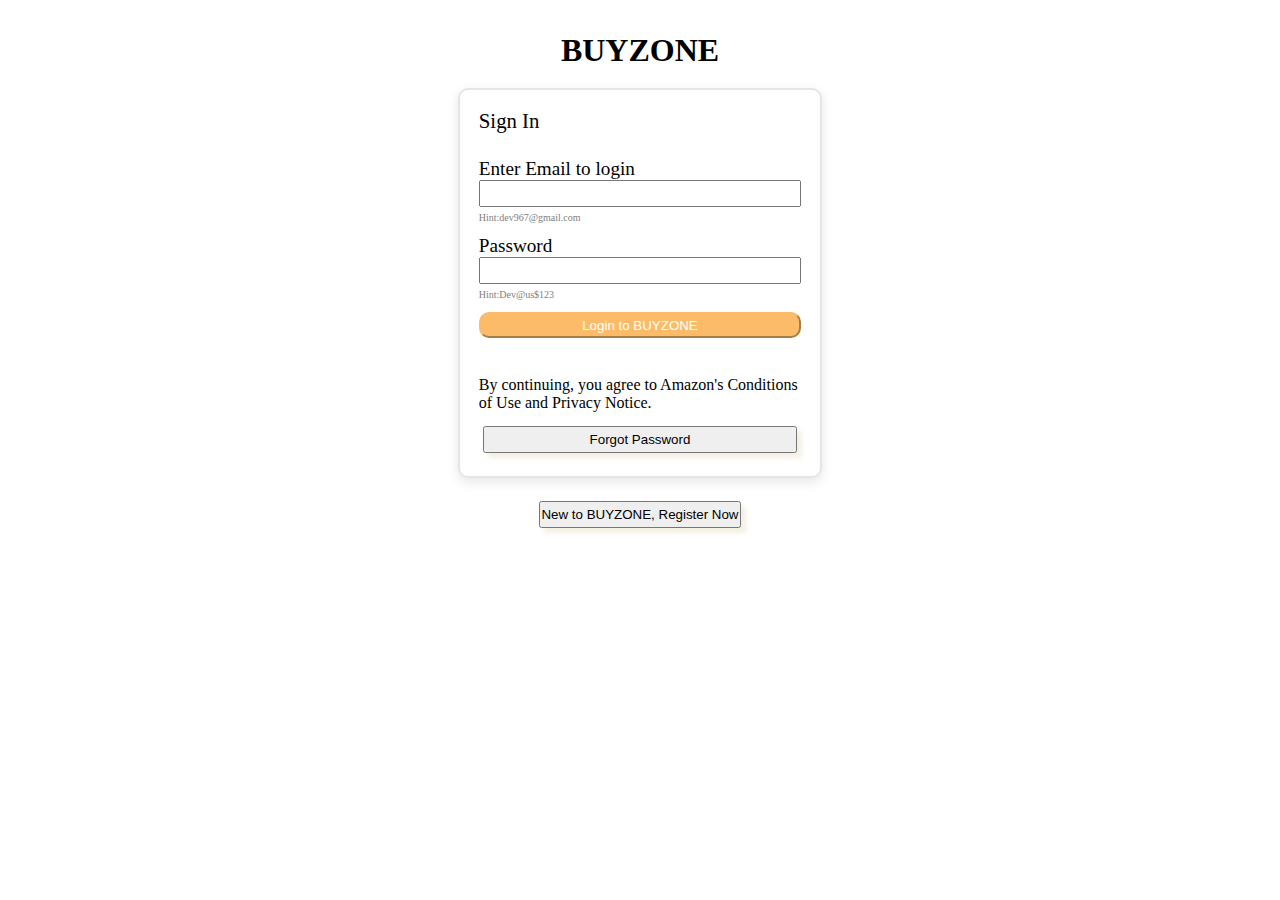
<file: index.html>
<!DOCTYPE html>
<html lang="en">

<head>
    <meta charset="UTF-8">
    <meta name="viewport" content="width=device-width, initial-scale=1.0">
    <link rel="shortcut icon" href="./Images/favicons/authorization.png" type="image/x-icon">
    <link rel="stylesheet" href="./login.css">
    <title>Login to BUYZONE</title>
</head>

<body>
    <section class="login-section">
        <span class="logo">BUYZONE</span>
        <div class="login-form">
            <span class="signin">Sign In</span>
            <form action="./Buyzone/buyzone.html">
                <!-- Email -->
                 <div class="Email-section">
                    <label for="Email">Enter Email to login</label> <br>
                    <input type="text" id="Email" pattern="[a-z0-9.]+@(gmail|outlook|yahoo|gov|org|in)+\.[a-z]{2,}" required>
                    <span class="hint">Hint:dev967@gmail.com</span>
                 </div>

                <!-- Password -->
                 <div class="password-section">
                    <label for="Password">Password</label> <br>
                    <input type="text" id="password" pattern="(?=.*[A-Z])(?=.*[a-z])(?=.*[\d])(?=.*[@$&!?]).{8,16}" required>
                    <span class="hint">Hint:Dev@us$123</span>
                 </div>

                <!--LOGIN BUTTON-->
                <input type="submit" value="Login to BUYZONE"> <br>
                <span class="agreement">By continuing, you agree to Amazon's Conditions of Use and Privacy Notice. </span> 
                <input type="button" value="Forgot Password">
            </form>
        </div>
        <input type="button" value="New to BUYZONE, Register Now">
        <!-- <a href="../index.html"><input type="button" value="Back to HOME PAGE"></a> -->
    </section>
</body>

</html>
</file>
<file: login.css>
*{
    padding: 0px;
    margin: 0px;
    box-sizing: border-box;
}
.login-section{
    display: flex;
    flex-direction: column;
    align-items: center;
    padding: 2em;
}
.logo{
    font-size: 2em;
    font-weight: 800;
}
.login-form{
    border-radius: 10px;
    width: 30%;
    border: 2px solid  #0000001a;
    box-shadow: #0000001a 0px 4px 12px;
    display: flex;
    flex-direction: column;
    gap: 25px;
    margin: 1.2em;
    padding: 1.2em;
}
label{
    font-weight: 400;
    font-size: 1.2em;
}
.signin{
    font-size: 1.3em;
}
form{
    display: flex;
    flex-direction: column;
    gap: 10px;
}
.hint{
    color: grey;
    font-size: 10px;
}
input[type="text"]{
    width: 100%;
    height: 2em;
    height: 2em;
}

input[type="submit"]{
    height: 2em;
    background-color: #fcbb68;
    border-radius: 10px;
    border-color: #fcbb68;
    color: #fff;
}
input[type="button"]{
    height: 2em;
    margin: 4px;
    box-shadow: 5px 5px 5px #f5f0e4;
}

@media screen and (max-width:500px) {
    .login-form{
        width: 80%;
    }
}

@media screen and (min-width:501px) and (max-width:750px) {
    .login-form{
        width: 65%;
    }
}

@media screen and (min-width:751px) and (max-width:1199px) {
    .login-form{
        width: 40%;
    }
}
</file>
